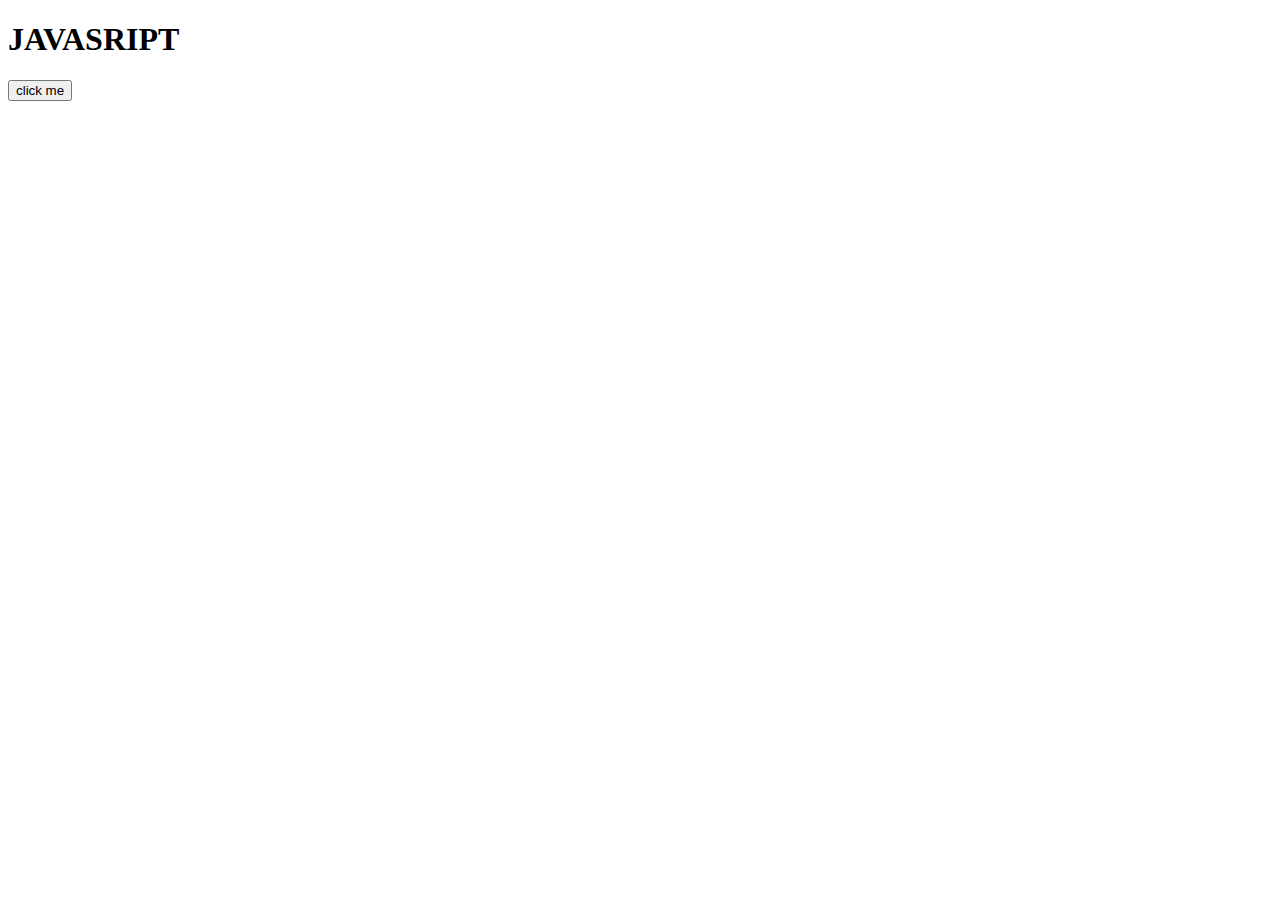
<file: js.html>
<!DOCTYPE html>
<html lang="en">

<head>
    <meta charset="UTF-8">
    <meta http-equiv="X-UA-Compatible" content="IE=edge">
    <meta name="viewport" content="width=device-width, initial-scale=1.0">
    <title>Document</title>
</head>

<body>
    <h1>
        JAVASRIPT
    </h1>
    <div class="container">
        <button id="click">
            click me
        </button>
    </div>
</body>
<script>
    //  console API
    /*console.log("hello world");
    console.warn("warnign");
    console.error("error");*/

    // var number1 = 34;
    // var  number2 = 56;
    // console.log(number1 + number2);

    // variables
    // var num1 = 54;
    // var str1 = "i am blue";
    // var a = "true";
    // var und;
    // var marks = {
    //     harry: 34,
    //     whale: 56,
    //     pink: 90,
    // }
    // console.log(str1);
   
/*
   function avg(a, b){
       return (a+b)/2;
   }
   c1 = avg(10 ,12);
c2= avg(30,50);
document.write(c1, c2);
 var age=56;
 if (age<18){
     document.write("eligible");
 }
 else{
     document.write("not eligible");
 }*/
// var age= 20;
//  if(age<18){
//      document.write("yes I can");
//  }
//  else if(age==18){
//      document.write("18");
// }

//  else {
//      document.write("blue");

// }

// loops

</script>

</html>
</file>
